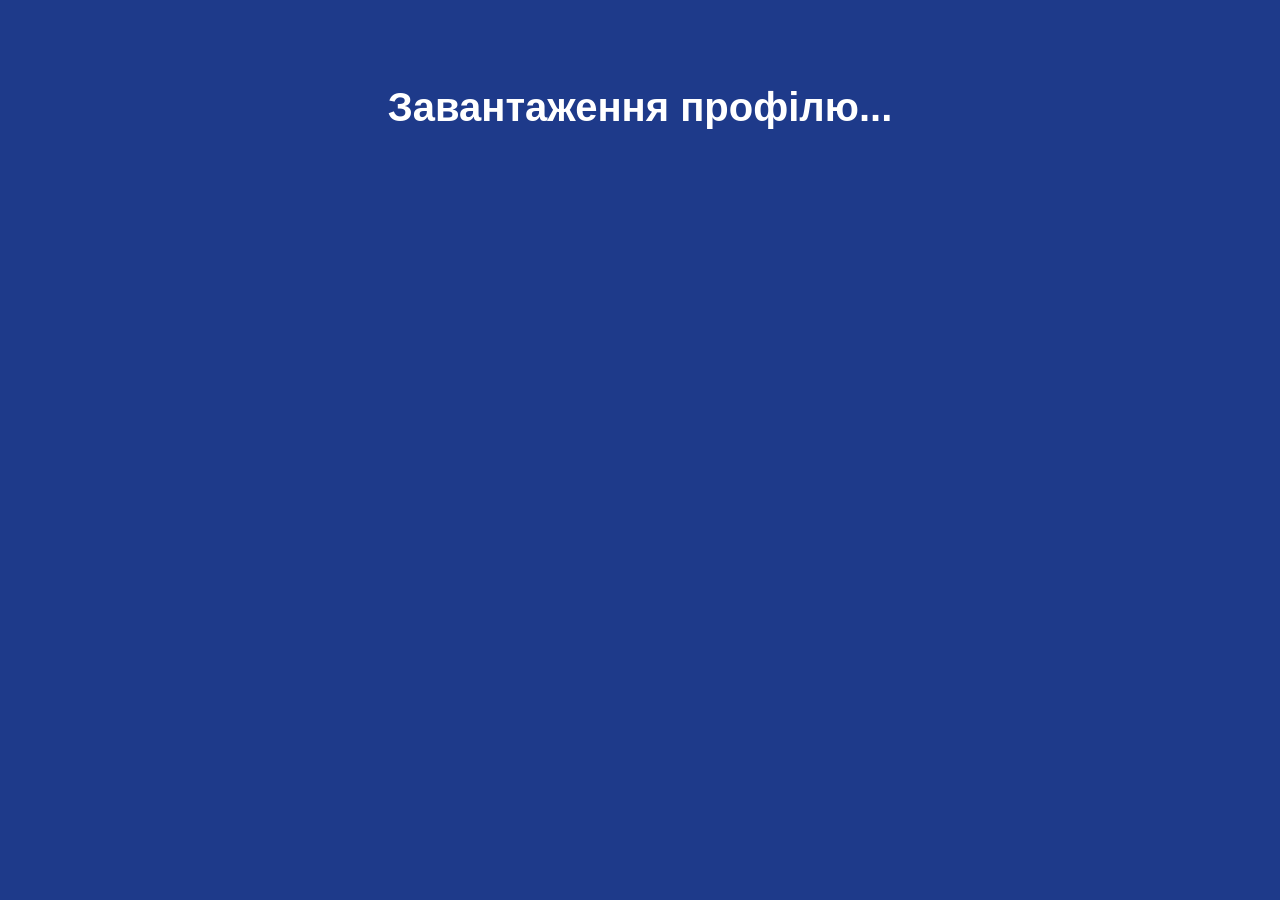
<file: index.html>
<!DOCTYPE html>
<html lang="uk">
<head>
  <meta charset="UTF-8">
  <meta name="viewport" content="width=device-width, initial-scale=1.0">
  <title>Мотивація Математика</title>
  <style>
    body { font-family: Arial, sans-serif; background: #1e3a8a; color: white; text-align: center; padding: 50px; }
    h1 { font-size: 2.5em; }
    p { font-size: 1.5em; }
    #debug { margin-top: 30px; font-size: 1em; color: #a0d8ff; }
  </style>
  <script src="https://telegram.org/js/telegram-web-app.js"></script>
</head>
<body>
  <h1>Завантаження профілю...</h1>
  <div id="debug"></div>

  <script>
    const tg = window.Telegram.WebApp;
    tg.expand();
    tg.ready();

    const user = tg.initDataUnsafe.user;
    const urlParams = new URLSearchParams(window.location.search);
    const role = urlParams.get('role');

    let debugText = `Користувач: ${user ? user.first_name + ' (ID: ' + user.id + ')' : 'невідомий'}\n`;
    debugText += `Роль з URL: ${role || 'немає'}\n`;
    debugText += `Повний URL: ${window.location.href}`;
    document.getElementById("debug").innerText = debugText;

    if (role === 'admin') {
      window.location.href = 'admin.html';
    } else if (role === 'student') {
      window.location.href = 'student.html';
    } else {
      document.body.innerHTML = '<h1>Помилка</h1><p>Не передано роль (role=admin або role=student)</p>';
    }
  </script>
</body>
</html>
</file>
